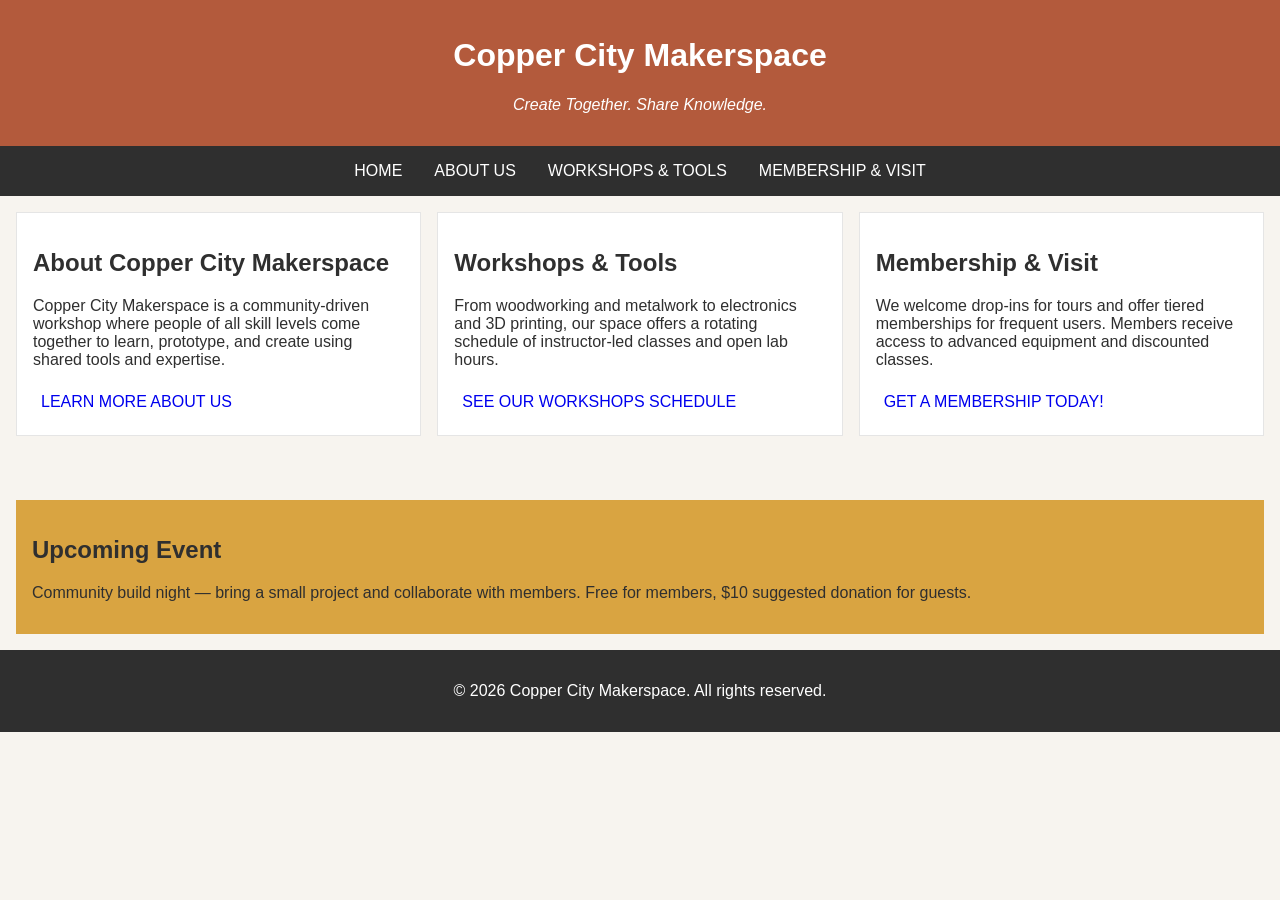
<file: index.html>
<!DOCTYPE html>
<html lang="en">
<head>
    <meta charset="UTF-8">
    <meta name="viewport" content="width=device-width, initial-scale=1.0">
    <link rel="stylesheet" href="styles.css">
    <title>Copper City Makerspace</title>
</head>
<body>
    <header>
        <h1>Copper City Makerspace</h1>
        <p>Create Together. Share Knowledge.</p>
    </header>
<nav>
    <ul>
        <li><a href="index.html">Home</a></li>
        <li><a href="about.html">About Us</a></li>
        <li><a href="workshops.html">Workshops & Tools</a></li>
        <li><a href="memberships.html">Membership & Visit</a></li>
    </ul>
</nav>
<main class="card-row">
    <section id="about">
        <h2>About Copper City Makerspace</h2>
        <p>Copper City Makerspace is a community-driven workshop where people of all skill levels come together to learn, prototype, and create using shared tools and expertise.</p>
       <a href="about.html">Learn More About Us</a>
    </section> 
    <section id="workshops">
        <h2>Workshops & Tools</h2>
        <p>From woodworking and metalwork to electronics and 3D printing, our space offers a rotating schedule of instructor-led classes and open lab hours.</p>
       <a href="workshops.html">See Our Workshops Schedule</a>
    </section>
    <section id="memberships">
        <h2>Membership & Visit</h2>
        <p>We welcome drop-ins for tours and offer tiered memberships for frequent users. Members receive access to advanced equipment and discounted classes.</p>
         <a href="memberships.html">Get a membership today!</a>
    </section>
</main>
<aside>
    <h2>Upcoming Event</h2>
    <p>Community build night — bring a small project and collaborate with members. Free for members, $10 suggested donation for guests.</p>
</aside>
<footer>
    <p>&copy; 2026 Copper City Makerspace. All rights reserved.</p>
</footer>
</body>
</html>
</file>
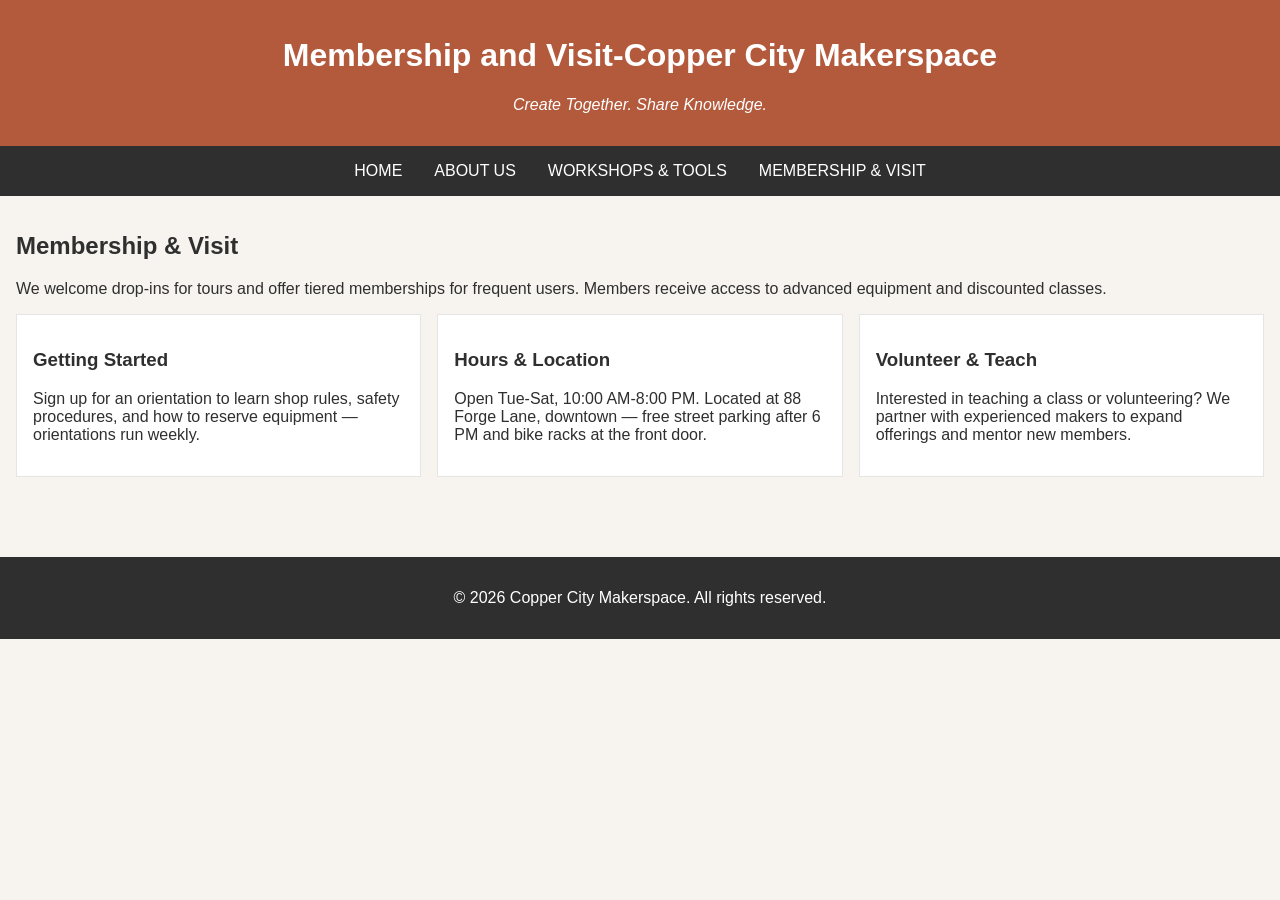
<file: memberships.html>
<!DOCTYPE html>
<html lang="en">
<head>
    <meta charset="UTF-8">
    <meta name="viewport" content="width=device-width, initial-scale=1.0">
    <link rel="stylesheet" href="styles.css">
    <title>Membership-Copper City Marketplace</title>
</head>
<body>
    <header>
        <h1>Membership and Visit-Copper City Makerspace</h1>
        <p>Create Together. Share Knowledge.</p>
    </header>
    <nav>
    <ul>
        <li><a href="index.html">Home</a></li>
        <li><a href="about.html">About Us</a></li>
        <li><a href="workshops.html">Workshops & Tools</a></li>
        <li><a href="memberships.html">Membership & Visit</a></li>
    </ul>
</nav>
<main>
<section id="memberships">
        <h2>Membership & Visit</h2>
        <p>We welcome drop-ins for tours and offer tiered memberships for frequent users. Members receive access to advanced equipment and discounted classes.</p>
        <div class="card-row"> 
            <section>
                <h3>Getting Started</h3>
                <p>Sign up for an orientation to learn shop rules, safety procedures, and how to reserve equipment — orientations run weekly.</p>
            </section>
            <section>
                <h3>Hours & Location</h3>
                <p>Open Tue-Sat, 10:00 AM-8:00 PM. Located at 88 Forge Lane, downtown — free street parking after 6 PM and bike racks at the front door.</p>
            </section>
            <section>
                <h3>Volunteer & Teach</h3>
                <p>Interested in teaching a class or volunteering? We partner with experienced makers to expand offerings and mentor new members.</p>
            </section>
        </div>
    </section>
</main>
<footer>
    <p>&copy; 2026 Copper City Makerspace. All rights reserved.</p>
</footer>
</body>
</html>
</file>
<file: styles.css>
/* =====  CSS by Christina Carrasquilla updated by Samantha Ayala =====  */

/* ===== Color Palette 

Copper:#B35A3C
Charcoal:#2F2F2F
Light Background:#F7F4EF
Card Background:#FFFFFF
Soft Gold:#D9A441
Border:#E5E5E5

===== */

/* ===== GLOBAL (Base) Styles ===== */

body {
    font-family: Arial, sans-serif;
    margin: 0;
    background-color: #F7F4EF;
    color: #2F2F2F;
    display:grid;
    grid-template-columns: 1fr;
}

header {
    background-color: #B35A3C;
    color: white;
    text-align: center;
    padding: 1rem;
}

header img {
    margin-top: 0.5rem;
}
header p {
    font-style:italic;
}
nav {
    background-color: #2F2F2F;
    padding:.5rem;
}

nav ul {
    list-style: none;
    margin: 0;
    padding: 0;
   
}

nav a {
    color: white;
    text-decoration: none;
    padding: 0.5rem;
    display: inline-block;
    text-transform:uppercase;
}

nav a:hover {
    background-color: #B35A3C;
}

main {
    padding: 1rem;
}

main a {
    background-color: #d9a441
    color: #2F2F2F;
    text-decoration: none;
    padding: 0.5rem;
    display: inline-block;
    text-transform:uppercase;
}

main a:hover {
    background-color: #B35A3C;
    color: white;
}

section {
    margin-bottom: 2rem;
}

.card-row section {
    background-color: white;
    border: 1px solid #E5E5E5;
    padding: 1rem;
}

img {
    display: block;
    margin-top: 0.5rem;
    max-width: 100%;
}

aside {
    background-color: #D9A441;
    padding: 1rem;
    margin: 1rem;
}

footer {
    background-color: #2F2F2F;
    color: white;
    text-align: center;
    padding: 1rem;
}
nav a {
    color: white;
    text-decoration: none;
    padding: 0.5rem;
    display: inline-block;
    text-transform:uppercase;
}

nav a:hover {
    background-color: #B35A3C;
}
/* ===== MEDIA QUERIES (medium)===== */
@media screen and (min-width: 600px){
    nav ul {
        display: flex;
        justify-content: center;
        gap: 1rem;
    }

    .card-row {
        display: flex;
        gap: 1rem;
    }

    .card-row section {
        width: 30%;
    }
}
</file>
